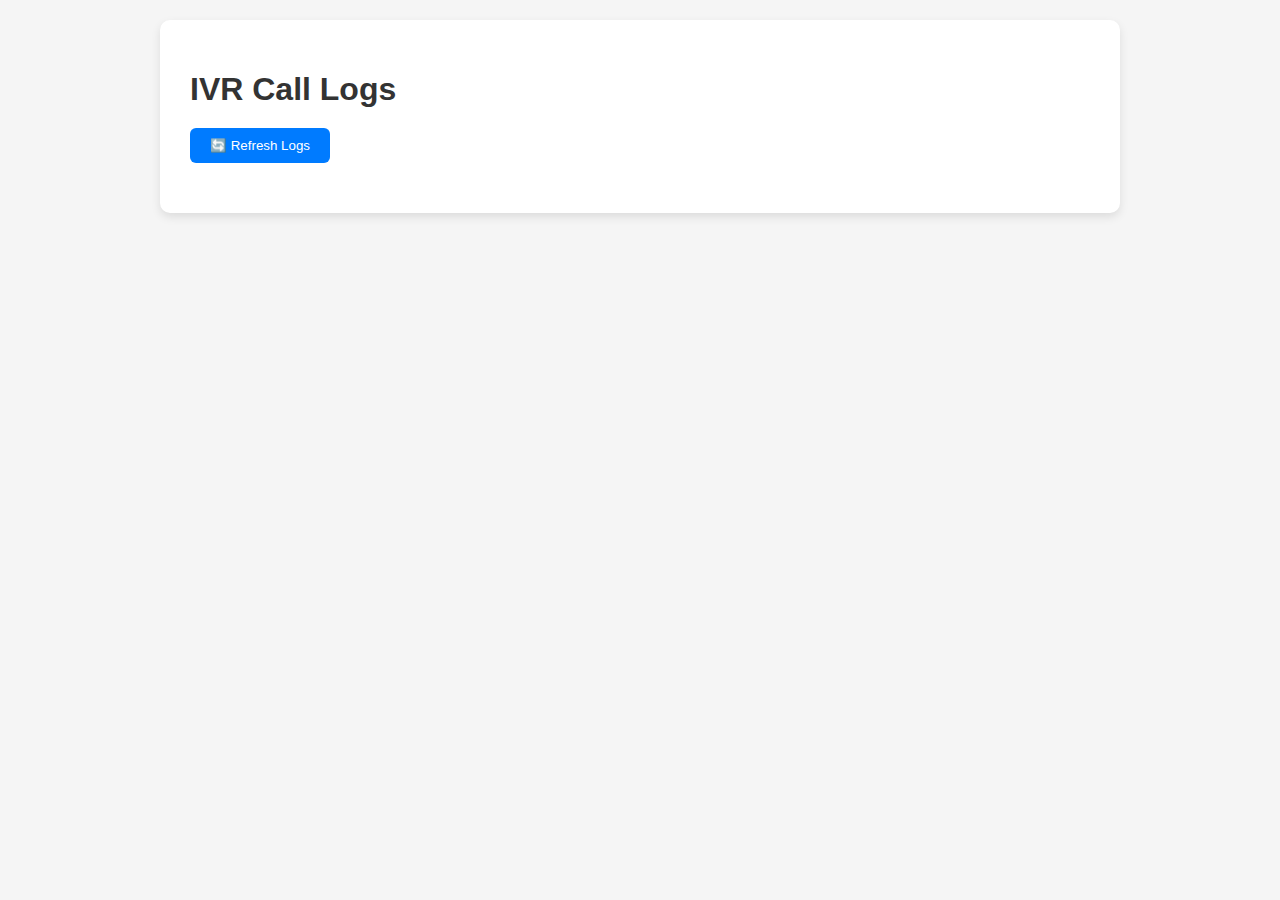
<file: Backend/static/index.html>
<!DOCTYPE html>
<html lang="en">
<head>
  <meta charset="UTF-8" />
  <meta name="viewport" content="width=device-width, initial-scale=1.0" />
  <title>IVR Call Logs</title>
  <style>
    body {
      font-family: 'Segoe UI', Tahoma, Geneva, Verdana, sans-serif;
      background-color: #f5f5f5;
      margin: 0;
      padding: 20px;
    }

    .container {
      max-width: 900px;
      margin: auto;
      background-color: #fff;
      padding: 30px;
      border-radius: 10px;
      box-shadow: 0 4px 10px rgba(0, 0, 0, 0.1);
    }

    h1 {
      color: #333;
      margin-bottom: 20px;
    }

    button {
      padding: 10px 20px;
      margin-bottom: 20px;
      background-color: #007bff;
      border: none;
      color: white;
      border-radius: 6px;
      cursor: pointer;
    }

    button:hover {
      background-color: #0056b3;
    }

    .logs-container {
      display: flex;
      flex-direction: column;
      gap: 20px;
    }

    .call-log {
      border: 1px solid #ddd;
      padding: 15px;
      border-radius: 8px;
      background-color: #fafafa;
    }

    .call-log h2 {
      margin: 0 0 10px;
      font-size: 18px;
      color: #444;
    }

    .call-entry {
      padding-left: 15px;
      margin-bottom: 10px;
      border-left: 4px solid #007bff;
    }

    .call-entry p {
      margin: 4px 0;
    }
  </style>
</head>
<body>
  <div class="container">
    <h1>IVR Call Logs</h1>
    <button onclick="fetchLogs()">🔄 Refresh Logs</button>
    <div id="logs" class="logs-container">
      <!-- Call logs will be dynamically injected here -->
    </div>
  </div>

  <script>
    async function fetchLogs() {
      const logDiv = document.getElementById('logs');
      logDiv.innerHTML = "Loading logs...";

      try {
        const response = await fetch("http://localhost:8080/logs");
        const data = await response.json();

        if (Object.keys(data).length === 0) {
          logDiv.innerHTML = "No logs yet.";
          return;
        }

        let output = "";

        for (let session in data) {
          output += `<strong>Session:</strong> ${session}<br/>`;
          data[session].forEach((log, idx) => {
            output += `&nbsp;&nbsp;&nbsp;&nbsp;${idx + 1}. ${log}<br/>`;
          });
          output += "<br/>";
        }

        logDiv.innerHTML = output;
      } catch (err) {
        logDiv.innerHTML = "Failed to load logs.";
        console.error(err);
      }
    }
  </script>
</body>
</html>
</file>
